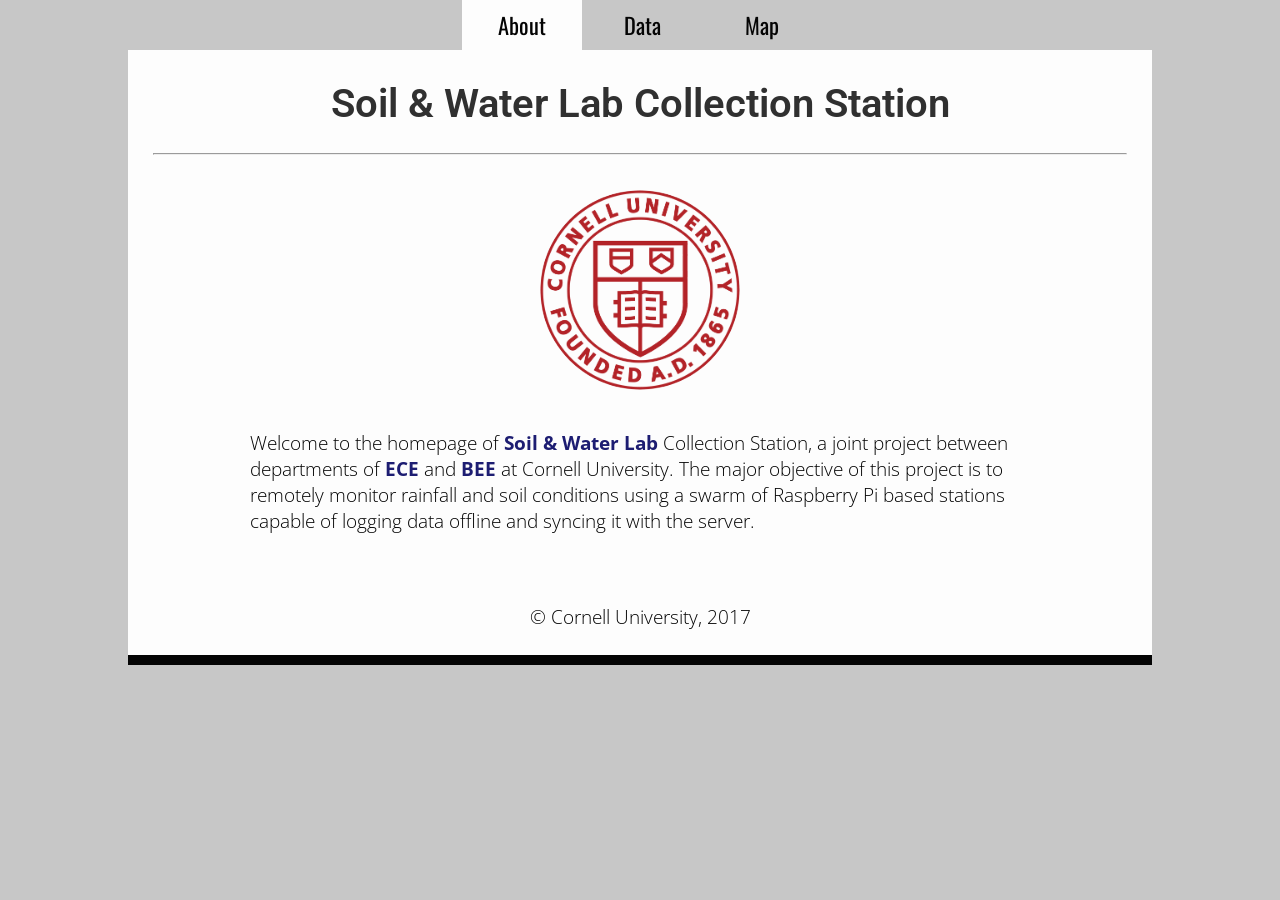
<file: PiStation/index.html>
<!DOCTYPE html>
<html lang="en">
  <head>
	<title>Soil &amp; Water Lab</title>
    <meta charset="UTF-8">
    <meta http-equiv="X-UA-Compatible" content="IE=edge,chrome=1">
    <meta name="viewport" content="width=device-width,initial-scale=1">
	<meta name="author" content="Cornell ECE">
	<meta name="keywords" content="Cornell, ECE, BEE">
	<meta property="og:title" content="Cornell Soil and Water Lab"/>
	<meta property="og:description" content="Cornell Soil and Water Lab"/>
    <link rel="shortcut icon" type="image/png" href="img/cornell.png"/>
    <link rel="stylesheet" href="css/main.css" type="text/css">
    <link href="https://fonts.googleapis.com/css?family=Lato%7COpen+Sans:300,600,700%7CRoboto:100,300,700%7CPacifico%7COswald%7CRaleway:200,300" rel="stylesheet">
  </head>
  <body>
    <div id="primary-out">
    <div class="nav">
      <ul>
        <li class="AboutSelected"><a href="index.html">About</a></li>
        <li><a href="data.html">Data</a></li>
        <li><a href="map.html">Map</a></li>
      </ul>
    </div>
    <div id="fname">Soil &amp; Water Lab Collection Station</div>     
    <div id="primary-in"><br>
		<hr>
		
		<img class="img-circle" src="img/cornell.png" alt="Photo" height="200" width="200">
	
		<div id="intro">
			<p>Welcome to the homepage of <span class="linker"><a href="http://soilandwater.bee.cornell.edu/" target="_blank"><strong>Soil &amp; Water Lab</strong></a></span> Collection Station, a
			joint project between departments of <span class="linker"><a href="https://www.ece.cornell.edu/" target="_blank"><strong>ECE</strong></a></span> and <span class="linker"><a href="https://bee.cals.cornell.edu/" target="_blank"><strong>BEE</strong></a></span> at Cornell University. The major objective of this project is to remotely monitor rainfall and soil conditions using a swarm of Raspberry Pi based stations capable of logging data offline and syncing it with the server.</p> 

		</div>  
		<footer>
			&copy; Cornell University, 2017
		</footer>
		</div>
	</div>
  
<!-- javascript -->
		
		<script src="https://ajax.googleapis.com/ajax/libs/jquery/3.1.1/jquery.min.js"></script>
		
 </body>
</html>
</file>
<file: PiStation/css/main.css>
html, body  {
	margin: 0;
    padding: 0;
}
body {
    background-color: #c7c7c7;
    background-attachment: fixed; 
    background-position: center;  
    background-size: 100% 100%;
}

#primary-out {
    width: 80%;
    border-bottom: 10px solid black;
    background-color: white;
    margin: auto;
    display: block;
    opacity: 0.975;
    margin-bottom: 60px;
}

#primary-in {
    padding-left: 25px; /*Adding white space*/
    padding-right: 25px;
    padding-bottom: 25px;
    text-align: center;
}

#fname {
    font-family: 'Roboto', sans-serif;   
	font-weight: 600;
    text-align: center;
    font-size: 40px;
    color: #2d2d2d;
	padding-top: 30px;
}

#subtitle {
	font-family: 'Roboto', sans-serif;   
	font-weight: 300;
    text-align: center;
    font-size: 25px;
    color: #2d2d2d;
	padding-top: 10px;
}

.nav ul {
  list-style: none;
  background-color: #c7c7c7;
  text-align: center;
  padding: 0;
  margin: 0;

}

.nav li {
  font-family: 'Oswald', sans-serif;
  font-size: 1.2em;
  line-height: 40px;
  height: 40px;
  border-bottom: 1px solid #888;
}
 
.nav a {
  text-decoration: none;
  color: black;
  display: block;
  transition: .3s background-color;
}
 
.nav a:hover {
  background-color: white;
}
 
.nav a:active {
  background-color: white;
  color: black;
  cursor: default;
}

.AboutSelected {
	background-color: white;
	color: black;
 	cursor: default;
}

.DataSelected {
	background-color: white;
	color: midnightblue;
 	cursor: default;
}

.MapSelected {
	background-color: white;
	color: midnightblue;
 	cursor: default;
}

@media screen and (min-width: 600px) {
  .nav li {
    width: 120px;
    border-bottom: none;
    height: 50px;
    line-height: 50px;
    font-size: 1.4em;
  }
 
  .nav li {
    display: inline-block;
    margin-right: -4px;
  }
}

.img-circle {

    border-radius: 50%;
    display: block;
    margin: 0 auto;
    margin-top: 35px;
}

#intro {
    width: 80%;
    margin: auto;
    text-align: left; 
    margin-top: 40px;
    font-size: 19px;
	font-family: 'Open Sans', sans-serif;
	font-weight: 300;

}

.linker a {
 	color: midnightblue;
  	text-decoration: none;
}

.linker a:hover {
  	color: midnightblue;
  	text-decoration: none;
  	border-bottom: 1.5px midnightblue solid;
}

.linepics {
	display: inline-block;
	margin: 5px;
	vertical-align: top;
}


.caption2 {
	font-family: 'Open Sans', sans-serif;
	width: 250px;
	font-weight: 300;
	margin-top: 10px;
	font-size: 1em;
	text-align: justify;
}

.boldtext {
	font-family: 'Roboto', sans-serif;   
	font-weight: 700;
	font-size: 1em;
	color: dimgrey;
}

.boldtext2 {
	font-family: 'Roboto', sans-serif;   
	font-weight: 700;
	font-size: 2.5em;
	color: #2d2d2d;
	text-align: center;
}


footer {
	font-family: 'Open Sans', sans-serif;
	font-weight: 300;
	font-size: 19px;
	margin-top: 70px;
}

ul.lister {
	list-style-type: square;
	font-family: 'Open Sans', sans-serif;
}

#mapid { 
	max-width: 100%;
	height: 400px; 
}

.chart-container {
	max-width: 100%;
	height: 400px;
}
</file>
